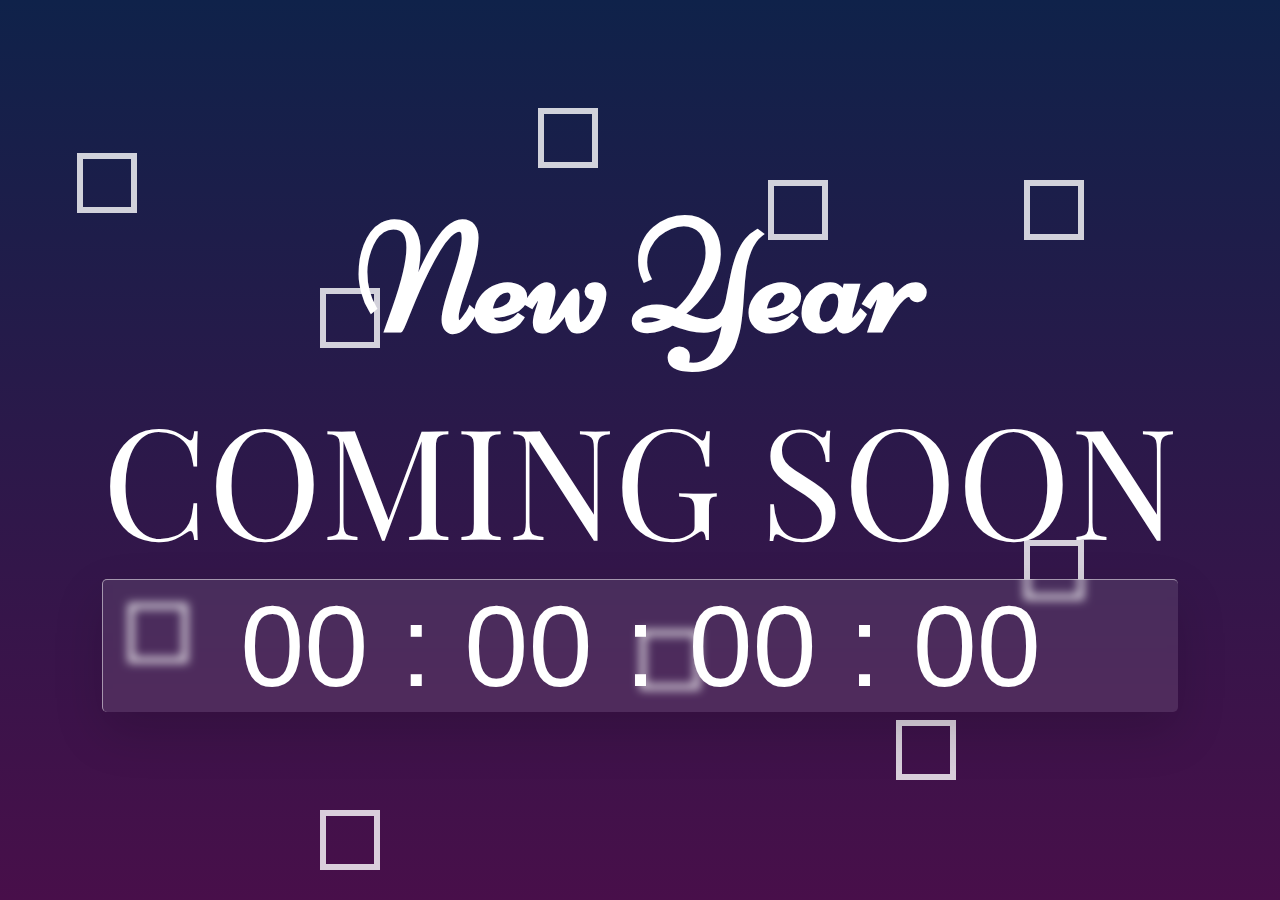
<file: index.html>
<!DOCTYPE html>
<html lang="en">

<head>
  <style type="text/css">
@import url('https://fonts.googleapis.com/css2?family=Niconne&display=swap');
@import url('https://fonts.googleapis.com/css2?family=Playfair+Display&display=swap');
* {
  margin: 0;
  padding: 0;
  box-sizing: border-box;
}

body {
  font-family: montserrat, sans-serif;
}

header {
  display: flex;
  flex-direction: column;
  justify-content: center;
  align-items: center;
  text-align: center;
  min-height: 100vh;
  background-image: linear-gradient(#0f224a,#480f4a);
  background-size: cover;
  background-position: center;
  position: relative;
}
header:after {
  display: block;
  content: "";
  position: absolute;
  top: 0;
  left: 0;
  right: 0;
  bottom: 0;
  z-index: 0;
}
header .content {
  position: relative;
  z-index: 1;
}
header .content h1 {
  color: white;
  font-size: 12vw;
font-family: 'Niconne', cursive;

}

header .content a {
  color: white;
  font-size: 12vw;
/*  font-weight: 900;*/
  margin: 10px 0px 30px 0;
  font-family: 'Playfair Display', serif;
  text-decoration: none;
}
.disable{
  pointer-events: none;
}
header .content .countdown {
  color: white;
  font-size: 9vw; 
  border-radius: 5px;
   background: rgba(255, 255, 255, 0.1);
    box-shadow: 0 20px 50px rgba(0, 0, 0, 0.15);
    border-top: 1px solid rgba(255, 255, 255, 0.5);
    border-left: 1px solid rgba(255, 255, 255, 0.5);
    backdrop-filter: blur(5px);
/* Animation*/
}
.wrapper{
  position: fixed;
}
.box div{
  position: fixed;
  width: 60px;
  height: 60px;
  background-color:transparent;
  border: 6px solid rgba(255,255,255,0.8);
}
.box div:nth-child(1){
  top: 12%;
  left: 42%;
  animation: animate 10s linear infinite;
}
.box div:nth-child(2){
  top: 70%;
  left: 50%;
  animation: animate 7s linear infinite;
}
.box div:nth-child(3){
  top: 17%;
  left: 6%;
  animation: animate 9s linear infinite;
}
.box div:nth-child(4){
  top: 20%;
  left: 60%;
  animation: animate 10s linear infinite;
}
.box div:nth-child(5){
  top: 67%;
  left: 10%;
  animation: animate 6s linear infinite;
}
.box div:nth-child(6){
  top: 80%;
  left: 70%;
  animation: animate 12s linear infinite;
}
.box div:nth-child(7){
  top: 60%;
  left: 80%;
  animation: animate 15s linear infinite;
}
.box div:nth-child(8){
  top: 32%;
  left: 25%;
  animation: animate 16s linear infinite;
}
.box div:nth-child(9){
  top: 90%;
  left: 25%;
  animation: animate 9s linear infinite;
}
.box div:nth-child(10){
  top: 20%;
  left: 80%;
  animation: animate 5s linear infinite;
}

@keyframes animate{
  0%{
    transform: scale(0) translateY(0) rotate(0);
    opacity: 1;
  }
  100%{
    transform: scale(1.3) translateY(-90px) rotate(360deg);
    opacity: 0;
  }
}
</style>
  <meta charset="UTF-8">
  <meta name="viewport" content="width=device-width, initial-scale=1.0">
  <meta http-equiv="X-UA-Compatible" content="ie=edge">
  <title>Happy New Years</title>
</head>
<body>
  <header>
    <div class="content">
      <h1>New Year</h1>
      <!-- <h2>COMING SOON</h2> -->
      <div >
      <a href="Firework/index.html" id="demo" class="disable">COMING SOON</a>
    </div>
      <div class="countdown">00 : 00 : 00 : 00</div>
    </div>
    <audio autoplay  loop>
      <source src="mp3/new.mp3">
    </audio> 
  </header>
  <div class="wrapper">
    <div class="box">
    <div></div>
    <div></div>
    <div></div>
    <div></div>
    <div></div>
    <div></div>
    <div></div>
    <div></div>
    <div></div>
    <div></div>
    </div>
  </div>
  <script>
let launchDate = new Date("dec 31, 2021 10:08:00").getTime();
let timer = setInterval(tick, 1000);

function tick () {
  let now = new Date().getTime();
  let t = launchDate - now
  if (t > 0) {
    let days = Math.floor(t / (1000 * 60 * 60 * 24));
    if (days < 10) { days = "0" + days; }
    let hours = Math.floor((t % (1000 * 60 * 60 * 24)) / (1000 * 60 * 60));
    if (hours < 10) { hours = "0" + hours; }
    let mins = Math.floor((t % (1000 * 60 * 60)) / (1000 * 60));
    if (mins < 10) { mins = "0" + mins; }
    let secs = Math.floor((t % (1000 * 60)) / 1000);
    if (secs < 10) { secs = "0" + secs; }
    let time = `${days} : ${hours} : ${mins} : ${secs}`;
    document.querySelector('.countdown').innerText = time;
    let s = t;
    // console.log(s);
    if (--s < 1000) {
    document.getElementById("demo").textContent = "Klik Here";}
    let c = s;
    console.log(c)
    if (--c < 1000){
      var element = document.getElementById("demo").classList.remove("disable");
    }
}
} 

</script>
</body>
</html>
</file>
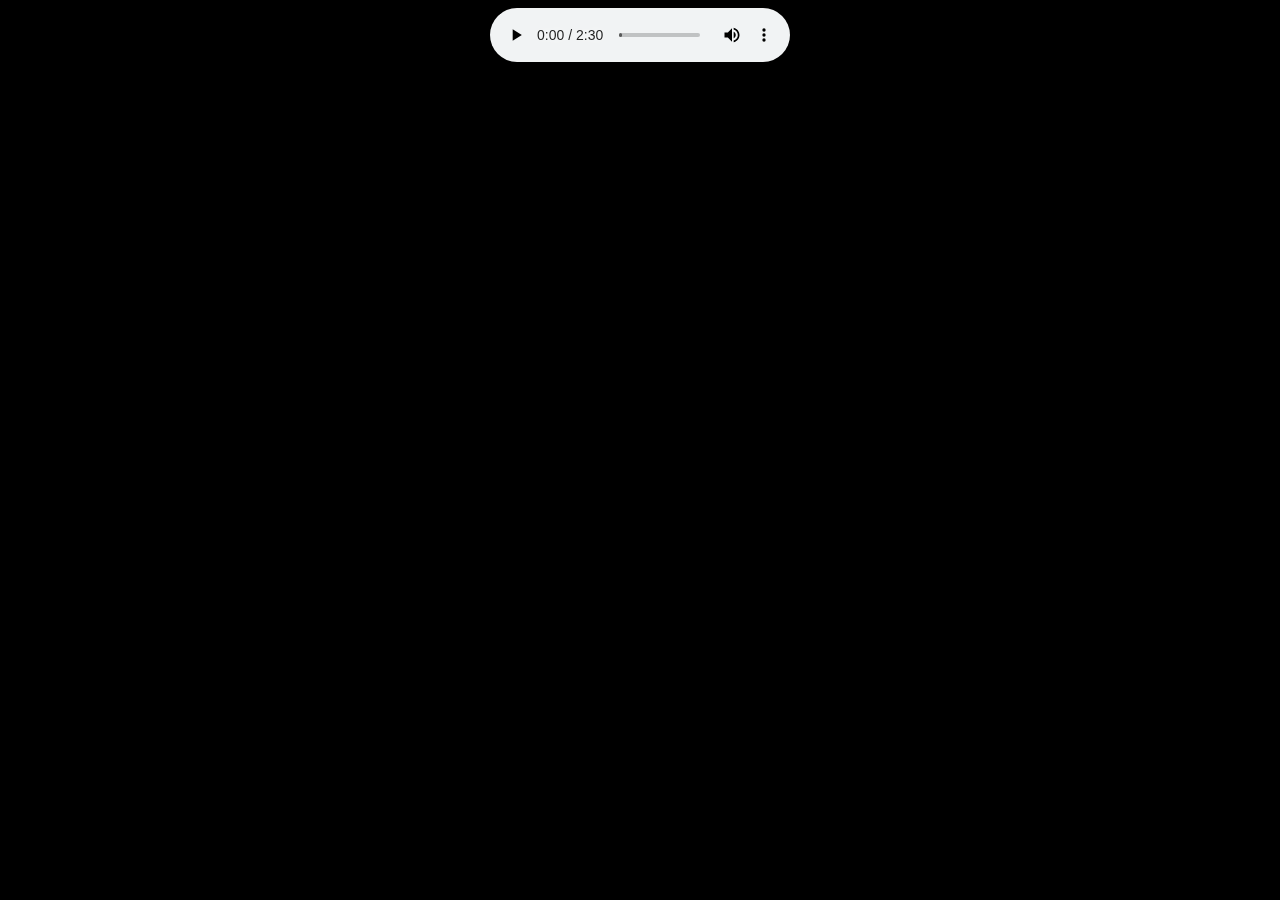
<file: Firework/index.html>
<!DOCTYPE html>
<html lang="en">

<head>
    <meta charset="UTF-8">
    <meta name="viewport" content="width=device-width, initial-scale=1.0">
    <title>Document</title>
    <link rel="stylesheet" href="style.css">
</head>

<body>
    <canvas id="Canvas"></canvas>
    <audio controls  autoplay  loop>
        <source src="../mp3/kembang.mp3">
    </audio> 
    <div class="text">
        <h1>Happy New Year</h1>
    </div>
    <script src="app.js"></script>
</body>

</html>
</file>
<file: Firework/style.css>
body {
    background-color: #000;
    color: #fff;
    text-align: center;
}

canvas {
    position: fixed;
    top: 0;
    left: 0;
    width: 100%;
    height: 100%;
    z-index: -1;
}

.text{
    display: flex;
    text-align: center;
}
.text h1{
    margin: 200px auto 0 auto;
    /* font-size:10em; */
    font-size: 10em;
    transform: scale(0);
    animation: fade 1s ease 3s forwards ;
}
@keyframes fade {
    0%{
        transform: scale(0);
    }
    50%{
        transform: scale(1.2);
    }
    100%{
        transform: scale(1);
    }
}
@media only screen and (max-width: 600px) {
    .text h1{
        font-size: 5em;
    }
}
</file>
